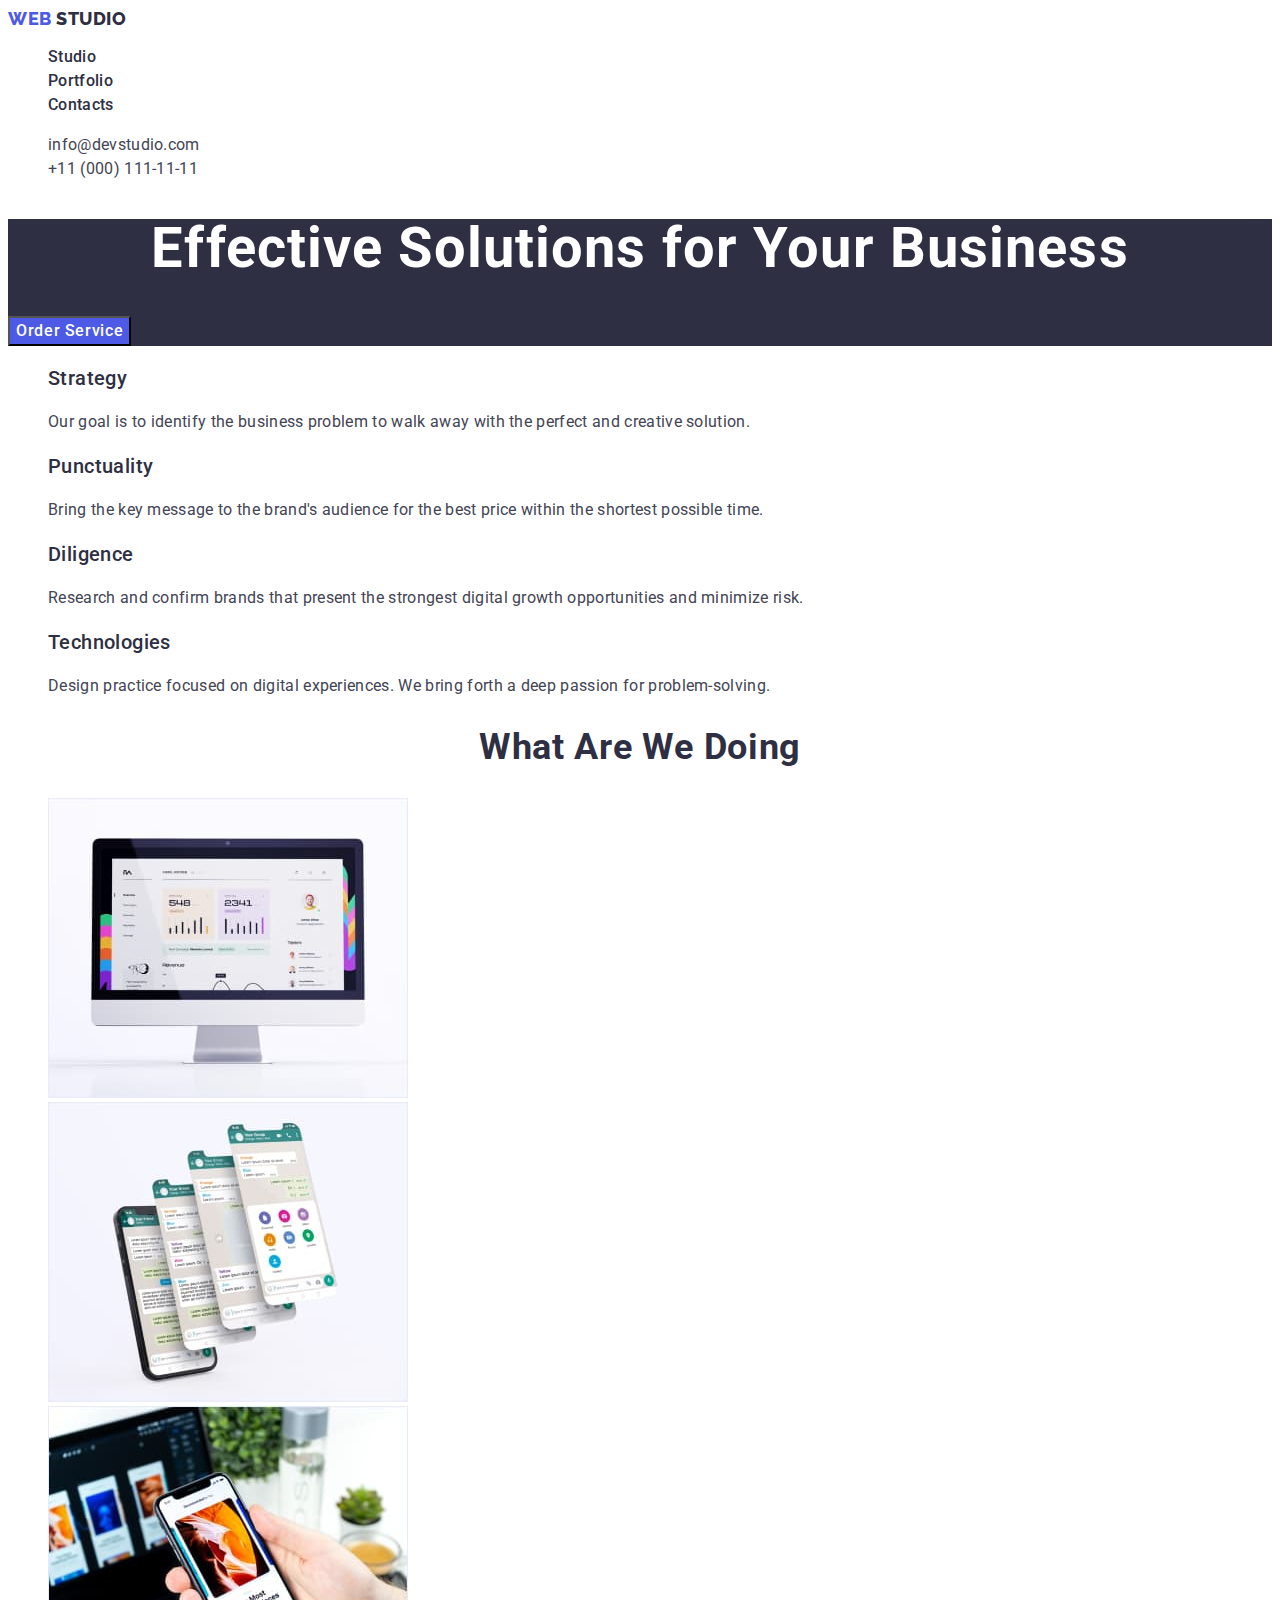
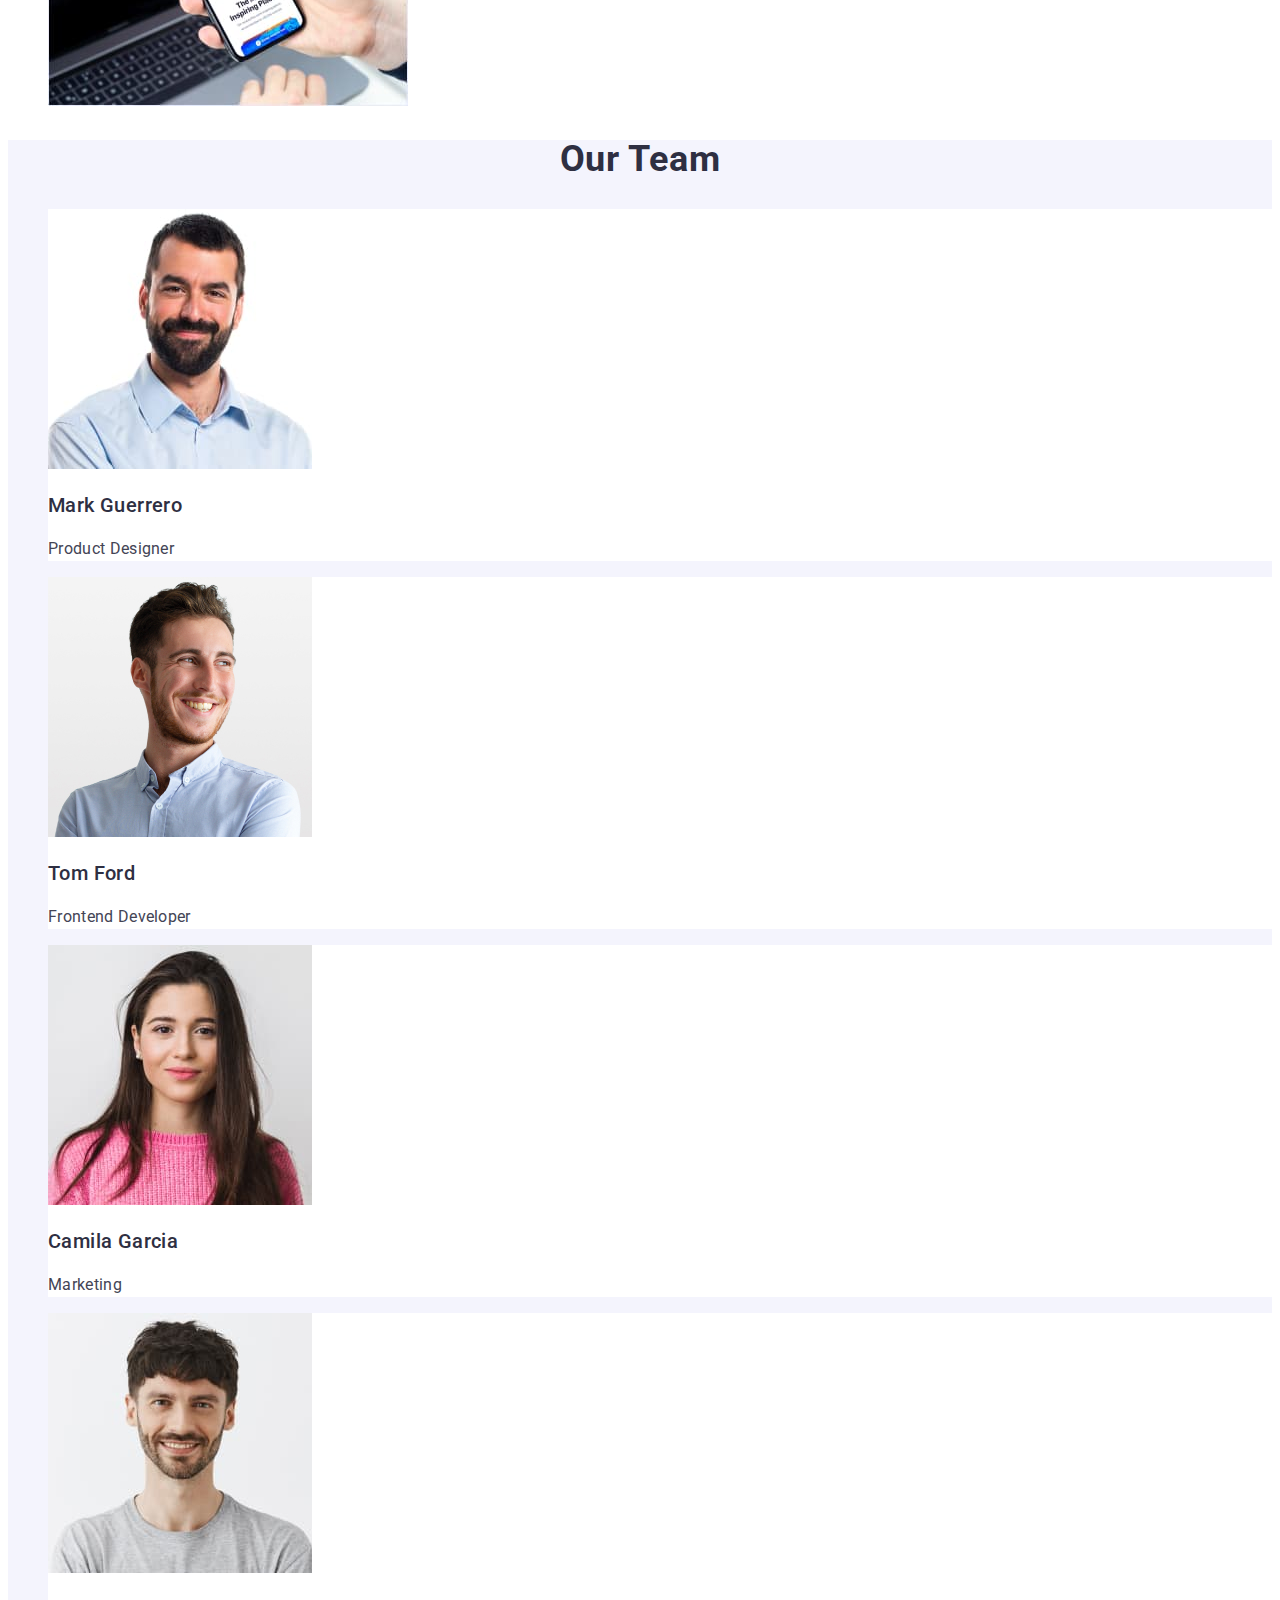
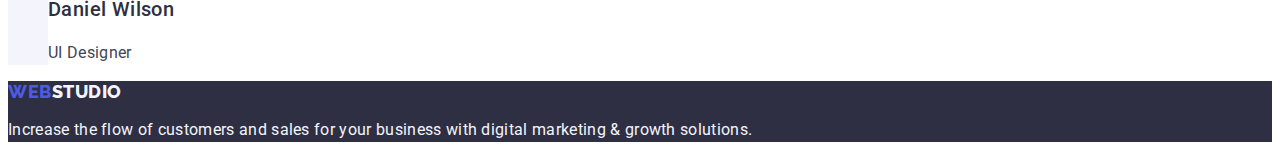
<file: index.html>
<!DOCTYPE html>
<html lang="en">
  <head>
    <meta charset="UTF-8" />
    <meta http-equiv="X-UA-Compatible" content="IE=edge" />
    <meta name="viewport" content="width=device-width, initial-scale=1.0" />
    <title>Document</title>
    <link rel="preconnect" href="https://fonts.googleapis.com" />
    <link rel="preconnect" href="https://fonts.gstatic.com" crossorigin />
    <link
      href="https://fonts.googleapis.com/css2?family=Raleway:wght@800&family=Roboto:wght@400;500;700;900&display=swap"
      rel="stylesheet"
    />
    <link rel="stylesheet" href="./css/styles.css" />
  </head>

  <body>
    <!--Header-->
    <header class="header-page">
      <nav class="header-nav">
        <a class="logo link" href="./index.html"
          >Web <span class="logo-text">Studio</span></a
        >
        <ul class="menu list">
          <li class="menu-item">
            <a class="menu-link link" href="./index.html">Studio</a>
          </li>
          <li class="menu-item">
            <a class="menu-link link" href="./portfolio.html">Portfolio</a>
          </li>
          <li class="menu-item">
            <a class="menu-link link" href="">Contacts</a>
          </li>
        </ul>
      </nav>
      <address class="contact-info">
        <ul class="contact list">
          <li class="contact-item">
            <a class="contact-link link" href="mailto:info@devstudio.com"
              >info@devstudio.com</a
            >
          </li>
          <li class="contact-item">
            <a class="contact-link link" href="tel:+110001111111"
              >+11 (000) 111-11-11</a
            >
          </li>
        </ul>
      </address>
    </header>
    <main>
      <!--Hero-->
      <section class="hero">
        <h1 class="hero-title">Effective Solutions for Your Business</h1>
        <button type="button" class="hero-btn">Order Service</button>
      </section>
      <section class="features-section section">
        <h2 class="features" hidden>Features</h2>
        <ul class="features-list list">
          <li class="features-item">
            <h3 class="features-title title">Strategy</h3>
            <p class="features-text text">
              Our goal is to identify the business problem to walk away with the
              perfect and creative solution.
            </p>
          </li>
          <li class="features-item">
            <h3 class="features-title title">Punctuality</h3>
            <p class="features-text text">
              Bring the key message to the brand's audience for the best price
              within the shortest possible time.
            </p>
          </li>
          <li class="features-item">
            <h3 class="features-title title">Diligence</h3>
            <p class="features-text text">
              Research and confirm brands that present the strongest digital
              growth opportunities and minimize risk.
            </p>
          </li>
          <li class="features-item">
            <h3 class="features-title title">Technologies</h3>
            <p class="features-text text">
              Design practice focused on digital experiences. We bring forth a
              deep passion for problem-solving.
            </p>
          </li>
        </ul>
      </section>
      <section class="works-section section">
        <h2 class="title-section">What are we doing</h2>
        <ul class="works-list list">
          <li class="works-item">
            <img
              src="./images/image1.jpg"
              alt="Desktop applications"
              width="360"
              height="300"
            />
          </li>
          <li class="works-item">
            <img
              src="./images/image2.jpg"
              alt="Phone application"
              width="360"
              height="300"
            />
          </li>
          <li class="works-item">
            <img
              src="./images/image3.jpg"
              alt="Design solutions"
              width="360"
              height="300"
            />
          </li>
        </ul>
      </section>
      <section class="team-section">
        <h2 class="title-section">Our Team</h2>
        <ul class="team-list list">
          <li class="team-item">
            <img src="./images/image4.jpg" alt="Team member 1" width="264" />
            <h3 class="team-title title">Mark Guerrero</h3>
            <p class="team-text text">Product Designer</p>
          </li>
          <li class="team-item">
            <img src="./images/image5.jpg" alt="Team member 2" width="264" />
            <h3 class="team-title title">Tom Ford</h3>
            <p class="team-text text">Frontend Developer</p>
          </li>
          <li class="team-item">
            <img src="./images/image6.jpg" alt="Team member 3" width="264" />
            <h3 class="team-title title">Camila Garcia</h3>
            <p class="team-text text">Marketing</p>
          </li>
          <li class="team-item">
            <img src="./images/image7.jpg" alt="Team member 4" width="264" />
            <h3 class="team-title title">Daniel Wilson</h3>
            <p class="team-text text">UI Designer</p>
          </li>
        </ul>
      </section>
    </main>
    <!--Footer-->
    <footer class="footer-list">
      <a class="logo link" href="./index.html"
        >Web<span class="footer-logo">Studio</span>
      </a>
      <p class="footer-text">
        Increase the flow of customers and sales for your business with digital
        marketing & growth solutions.
      </p>
    </footer>
  </body>
</html>
</file>
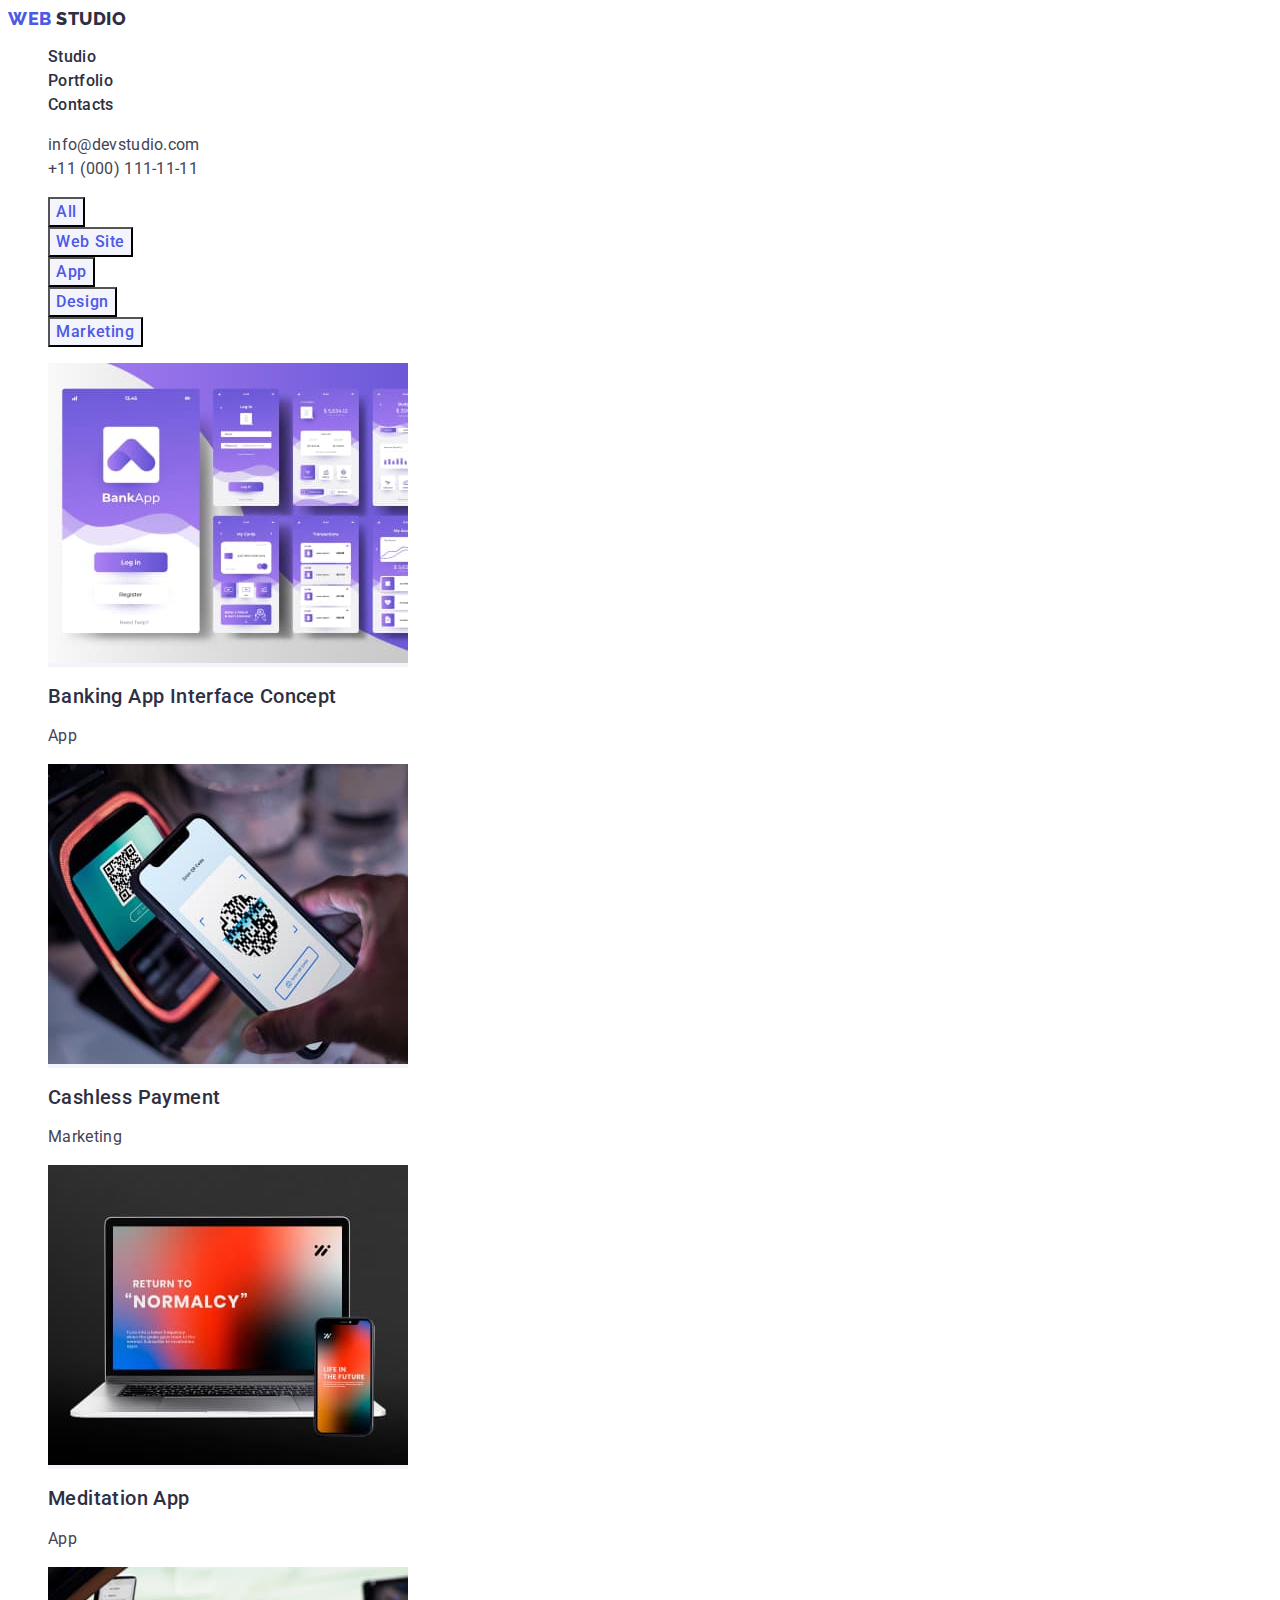
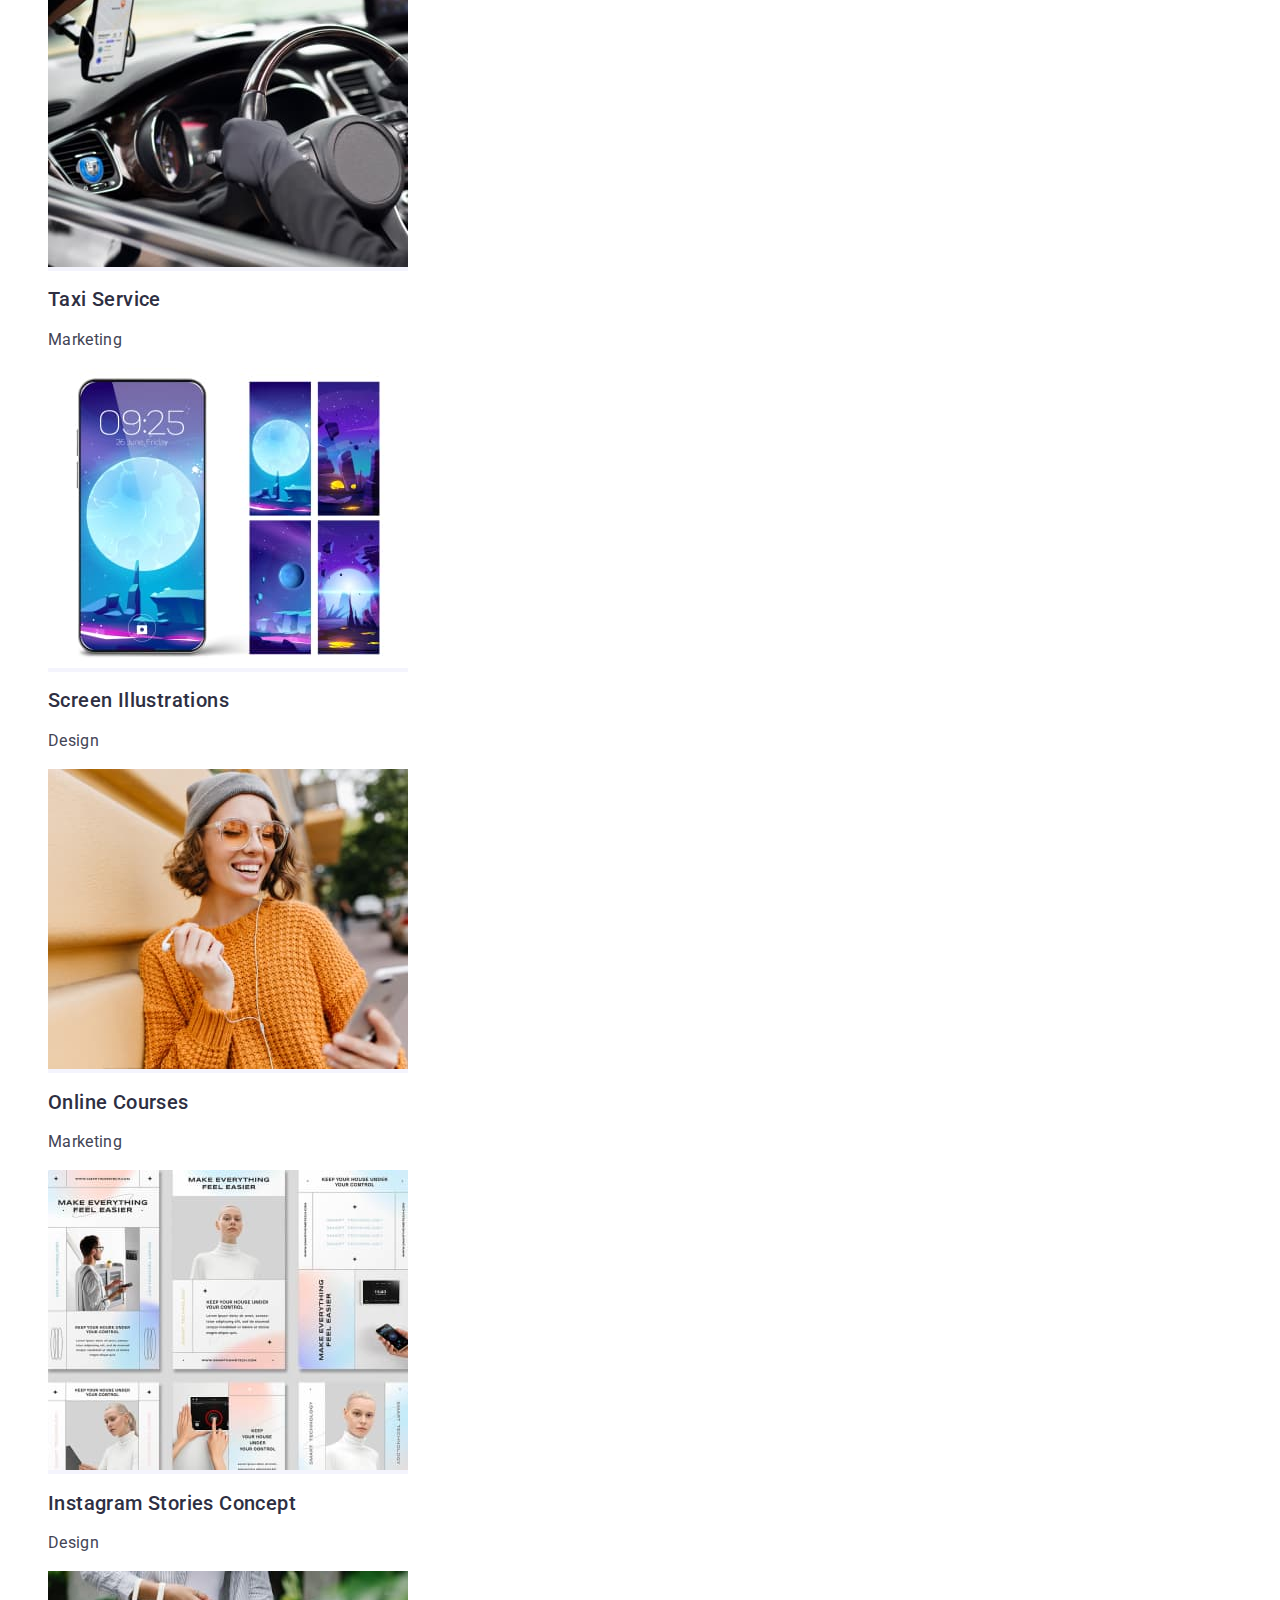
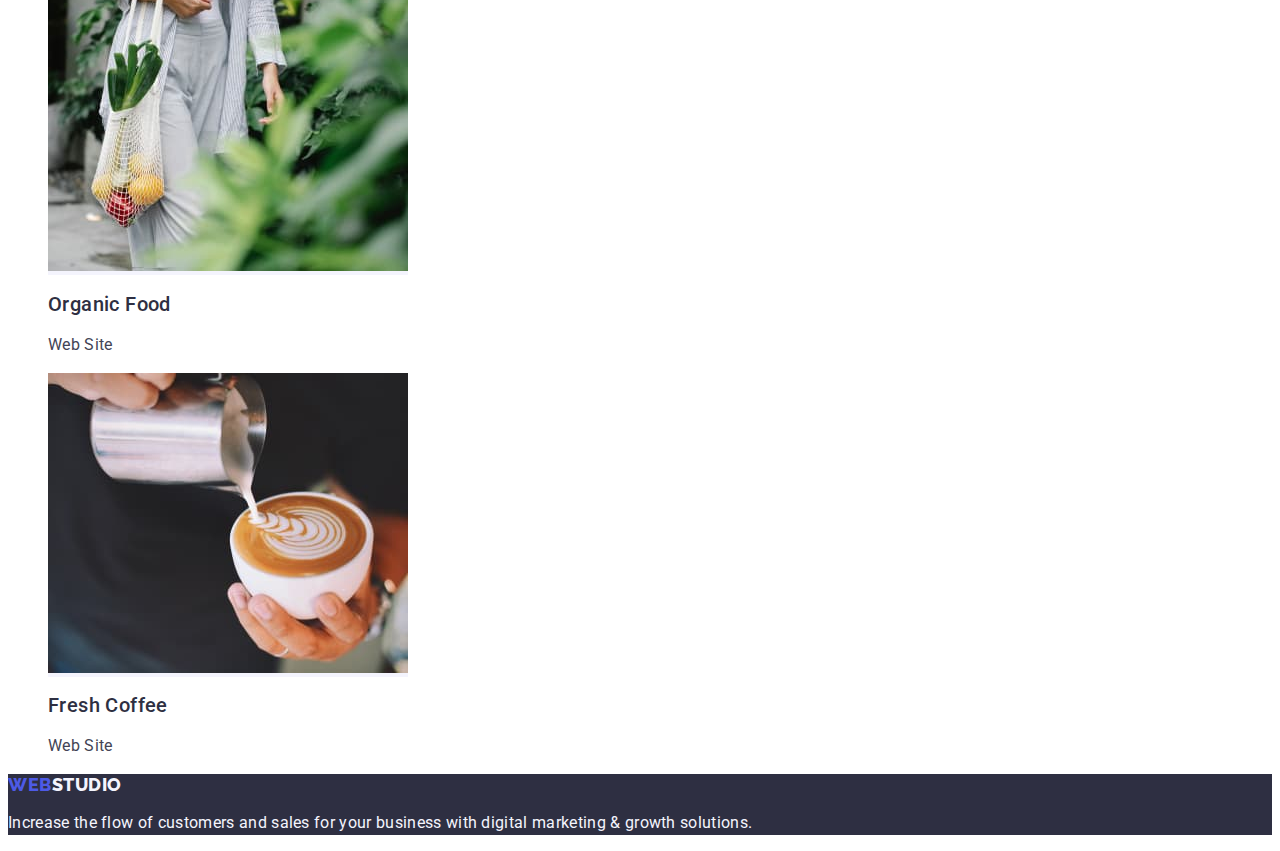
<file: portfolio.html>
<!DOCTYPE html>
<html lang="en">
  <head>
    <meta charset="UTF-8" />
    <meta http-equiv="X-UA-Compatible" content="IE=edge" />
    <meta name="viewport" content="width=device-width, initial-scale=1.0" />
    <title>Portfolio</title>
    <link rel="preconnect" href="https://fonts.googleapis.com" />
    <link rel="preconnect" href="https://fonts.gstatic.com" crossorigin />
    <link
      href="https://fonts.googleapis.com/css2?family=Raleway:wght@800&family=Roboto:wght@400;500;700;900&display=swap"
      rel="stylesheet"
    />
    <link rel="stylesheet" href="./css/styles.css" />
  </head>
  <body>
    <!--Header-->
    <header class="header-page">
      <nav class="header-nav">
        <a class="logo link" href="./index.html"
          >Web <span class="logo-text">Studio</span></a
        >
        <ul class="menu list">
          <li class="menu-item">
            <a class="menu-link link" href="./index.html">Studio</a>
          </li>
          <li class="menu-item">
            <a class="menu-link link" href="./portfolio.html">Portfolio</a>
          </li>
          <li class="menu-item">
            <a class="menu-link link" href="">Contacts</a>
          </li>
        </ul>
      </nav>
      <address class="contact-info">
        <ul class="contact list">
          <li class="contact-item">
            <a class="contact-link link" href="mailto:info@devstudio.com"
              >info@devstudio.com</a
            >
          </li>
          <li class="contact-item">
            <a class="contact-link link" href="tel:+110001111111"
              >+11 (000) 111-11-11</a
            >
          </li>
        </ul>
      </address>
    </header>
    <main>
      <!--Hero-->
      <section class="button-menu">
        <h1 hidden>Products</h1>
        <ul class="button-item list">
          <li><button class="button-link" type="button">All</button></li>
          <li><button class="button-link" type="button">Web Site</button></li>
          <li><button class="button-link" type="button">App</button></li>
          <li><button class="button-link" type="button">Design</button></li>
          <li><button class="button-link" type="button">Marketing</button></li>
        </ul>
        <ul class="products list">
          <li class="products-photo">
            <a class="products-link link" href="">
              <img
                src="./images/image1-app.jpg"
                alt="Banking App"
                width="360"
              />
              <h2 class="products-title title">
                Banking App Interface Concept
              </h2>
              <p class="products-text text">App</p></a
            >
          </li>

          <li class="products-photo">
            <a class="products-link link" href="">
              <img
                src="./images/image2-marketing.jpg"
                alt="Phone Payment"
                width="360"
              />
              <h2 class="products-title title">Cashless Payment</h2>
              <p class="products-text text">Marketing</p></a
            >
          </li>

          <li class="products-photo">
            <a class="products-link link" href="">
              <img
                src="./images/image3-app2.jpg"
                alt="Phone and computer apps for Meditation "
                width="360"
              />
              <h2 class="products-title title">Meditation App</h2>
              <p class="products-text text">App</p></a
            >
          </li>

          <li class="products-photo">
            <a class="products-link link" href="">
              <img
                src="./images/image4-marketing2.jpg"
                alt="Driving auto"
                width="360"
              />
              <h2 class="products-title title">Taxi Service</h2>
              <p class="products-text text">Marketing</p></a
            >
          </li>

          <li class="products-photo">
            <a class="products-link link" href="">
              <img
                src="./images/image5-design.jpg"
                alt="Five Screen Illustrations"
                width="360"
              />
              <h2 class="products-title title">Screen Illustrations</h2>
              <p class="products-text text">Design</p></a
            >
          </li>

          <li class="products-photo">
            <a class="products-link link" href="">
              <img
                src="./images/image6-marketing3.jpg"
                alt="Smile girl look at the phone"
                width="360"
              />
              <h2 class="products-title title">Online Courses</h2>
              <p class="products-text text">Marketing</p></a
            >
          </li>

          <li class="products-photo">
            <a class="products-link link" href="">
              <img
                src="./images/image7-design2.jpg"
                alt="Nine stories concept"
                width="360"
              />
              <h2 class="products-title title">Instagram Stories Concept</h2>
              <p class="products-text text">Design</p></a
            >
          </li>

          <li class="products-photo">
            <a class="products-link link" href="">
              <img
                src="./images/image8-wedsite.jpg"
                alt="A man leaves with fruits"
                width="360"
              />
              <h2 class="products-title title">Organic Food</h2>
              <p class="products-text text">Web Site</p></a
            >
          </li>

          <li class="products-photo">
            <a class="products-link link" href="">
              <img
                src="./images/image9-website2.jpg"
                alt="Someone makes coffee"
                width="360"
              />
              <h2 class="products-title title">Fresh Coffee</h2>
              <p class="products-text text">Web Site</p></a
            >
          </li>
        </ul>
      </section>
    </main>
    <!--Footer-->
    <footer class="footer-list">
      <a class="logo link" href="./index.html"
        >Web<span class="footer-logo">Studio</span>
      </a>
      <p class="footer-text">
        Increase the flow of customers and sales for your business with digital
        marketing & growth solutions.
      </p>
    </footer>
  </body>
</html>
</file>
<file: css/styles.css>
:root {
  --primary-text-color: #434455;
  --title-text-color: #2e2f42;
  --logo-color: #4d5ae5;
  --button-hover-color: #404bbf;
  --accent-color: #e7e9fc;
  --white-color: #ffffff;
  --light-color: #f4f4fd;
  --secondary-background-color: #e5e5e5;
}
body {
  font-family: "Roboto", sans-serif;
  color: var(--primary-text-color);
  background-color: var(--white-color);
}
.list {
  list-style: none;
}
.link {
  text-decoration: none;
}

/*========================Main====================*/
.title {
  font-weight: 500;
  font-size: 20px;
  line-height: 1.2;
  letter-spacing: 0.02em;
  color: var(--title-text-color);
}
.text {
  font-size: 16px;
  line-height: 1.5;
  letter-spacing: 0.02em;
  color: var(--primary-text-color);
}
.title-section {
  font-size: 36px;
  line-height: 1.11;
  text-align: center;
  letter-spacing: 0.02em;
  text-transform: capitalize;
  color: var(--title-text-color);
}
/*========================Header===================*/

/*========================Logo=====================*/
.logo {
  font-family: "Raleway", sans-serif;
  font-weight: 800;
  font-size: 18px;
  line-height: 1.17;
  letter-spacing: 0.03em;
  text-transform: uppercase;
  color: var(--logo-color);
}
.logo-text {
  color: var(--title-text-color);
}
/*====================Navigation Menu==================*/
.menu-link {
  font-weight: 500;
  font-size: 16px;
  line-height: 1.5;
  letter-spacing: 0.02em;
  cursor: pointer;
  color: var(--title-text-color);
}
.menu-link:hover,
.menu-link:focus {
  color: var(--button-hover-color);
}
/*=====================Contacts==================*/
.contact-info {
  font-style: normal;
}
.contact-link {
  font-family: "Roboto", sans-serif;
  font-size: 16px;
  line-height: 1.5;
  letter-spacing: 0.02em;
  cursor: pointer;
  color: var(--primary-text-color);
}
.contact-link:hover,
.contact-link:focus {
  color: var(--button-hover-color);
}

/*=======================Main===================*/
/*==================Hero Section================*/
.hero {
  background: var(--title-text-color);
}
.hero-title {
  font-size: 56px;
  line-height: 1.07;
  letter-spacing: 0.02em;
  text-align: center;
  color: var(--white-color);
}
.hero-btn {
  font-family: inherit;
  font-weight: 500;
  font-size: 16px;
  line-height: 1.5;
  letter-spacing: 0.04em;
  cursor: pointer;
  color: var(--white-color);
  background-color: var(--logo-color);
}

.hero-btn:hover,
.hero-btn:focus {
  background-color: var(--button-hover-color);
}

/*=================Features Section============*/

/*================Our Works=============*/

/*====================Our Team============*/
.team-section {
  background-color: var(--light-color);
}
.team-item {
  background-color: var(--white-color);
}
/*===================Portfolio Button===========*/
.button-link {
  font-family: inherit;
  font-weight: 500;
  font-size: 16px;
  line-height: 1.5;
  letter-spacing: 0.04em;
  cursor: pointer;
  color: var(--logo-color);
  background-color: var(--light-color);
}
.button-link:hover,
.button-link:focus {
  color: var(--white-color);
  background: var(--button-hover-color);
}
/*===============Portfolio Products======*/
.products-link {
  background: var(--light-color);
}

/*==================Footer==============*/
.footer-list {
  background: var(--title-text-color);
}
.footer-logo {
  color: var(--light-color);
}
.footer-text {
  font-size: 16px;
  line-height: 1.5;
  letter-spacing: 0.02em;
  color: var(--light-color);
}
</file>
